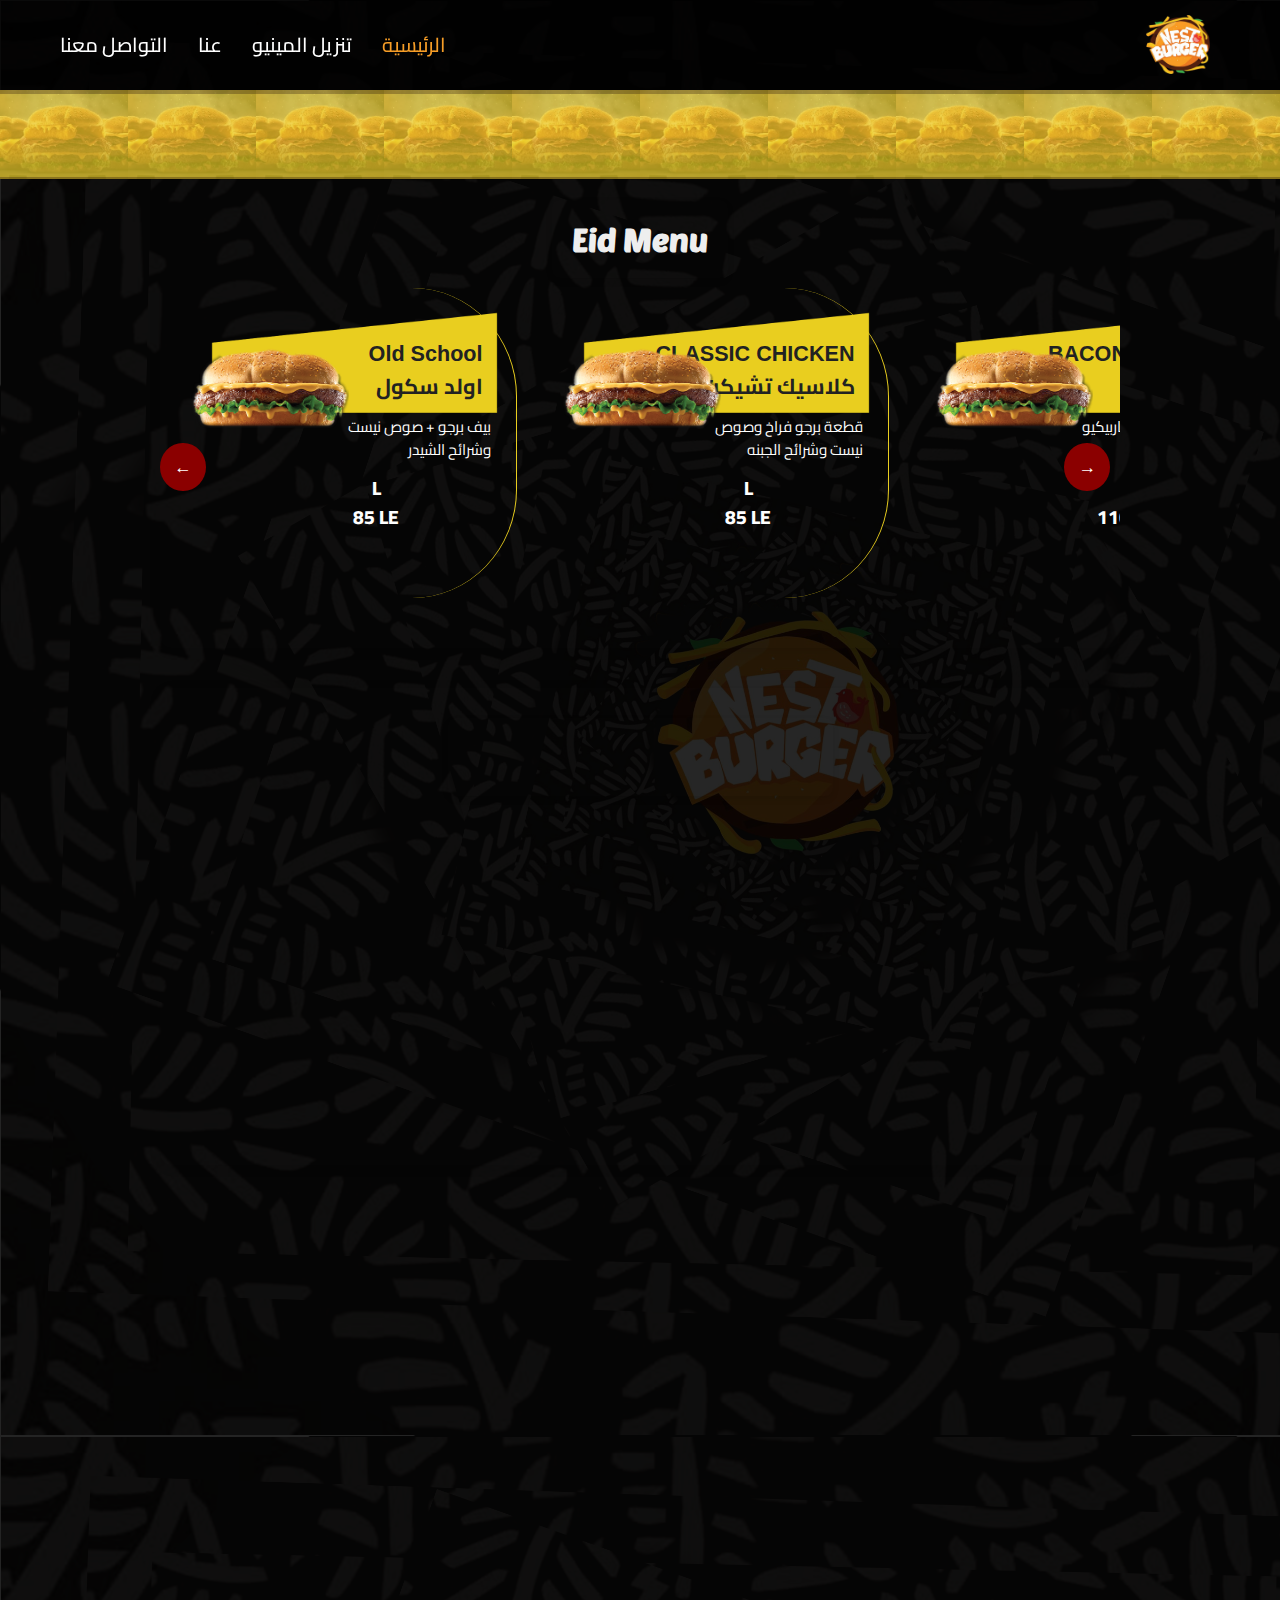
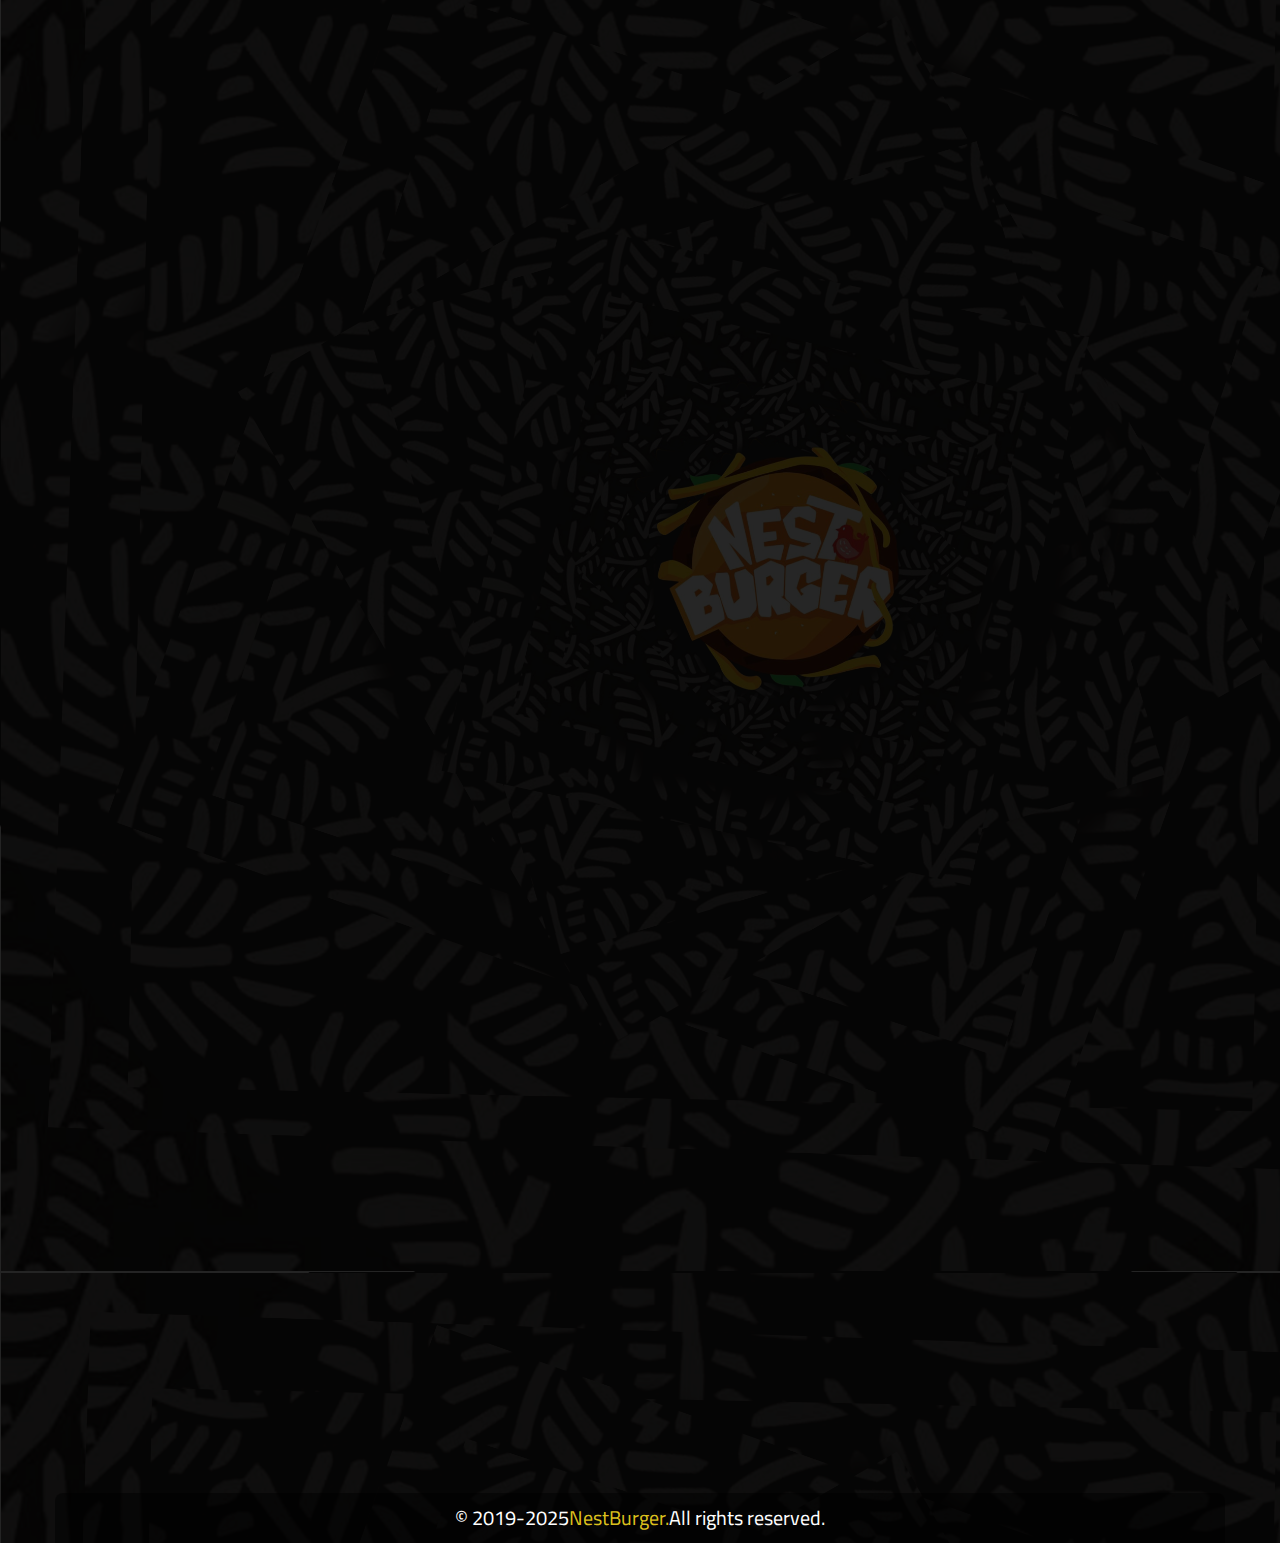
<file: index.html>
<!DOCTYPE html>
<html lang="en">
<head>
<meta charset="UTF-8" />
<meta name="viewport" content="width=device-width, initial-scale=1" />
<link rel="icon" href="images/logo.png" type="image/png">
    <link rel="stylesheet" href="css/style.css">
    <link rel="stylesheet" href="css/normalize.css">
    <link rel="stylesheet" href="css/all.min.css">
    <link rel="preconnect" href="https://fonts.googleapis.com">
    <link rel="preconnect" href="https://fonts.gstatic.com" crossorigin="">
    <link href="https://fonts.googleapis.com/css2?family=Cairo:wght@300;400;500;600;700;800;1000&amp;display=swap" rel="stylesheet">
    <link rel="preconnect" href="https://fonts.googleapis.com">
    <link rel="preconnect" href="https://fonts.gstatic.com" crossorigin>
    <link href="https://fonts.googleapis.com/css2?family=Poetsen+One&display=swap" rel="stylesheet">
    <link href="https://fonts.cdnfonts.com/css/dk-appelstroop" rel="stylesheet">
    <link href="https://fonts.cdnfonts.com/css/supernova-2" rel="stylesheet">
    <link href="https://fonts.cdnfonts.com/css/lattolatoo" rel="stylesheet">                
    <title>Nest Burger </title>
</head>
<body>
    <nav class="toggle-nav" dir="rtl">
      <span class="close-toggle">X</span>
      <ul class="toggle-ul">
          <li class="home active"><a href="index.html">الرئيسية</a></li>
          <li class="about"><a href="">تنزيل المينيو</a></li>
          <li class="enjoy"><a href="pages/about/index.html"> عنا</a></li>
          <li class="nostaliga"><a href="pages/contact/index.html">التواصل معنا</a></li>          
      </ul>
  </nav>    
  <div class="fixed-header">
       <header dir="rtl">
      <div class="header">
          <div class="container" >
              <i class="fas fa-bars toggle-icon"></i>
              <img src="images/logo.png" alt="" class="logo">
              <nav>
                  <ul class="nav">
                    <li class="home active"><a href="index.html">الرئيسية</a></li>
                    <li class="about"><a href="">تنزيل المينيو</a></li>
                    <li class="enjoy"><a href="pages/about/index.html"> عنا</a></li>
                    <li class="nostaliga"><a href="pages/contact/index.html">التواصل معنا</a></li>         
                  </ul>
              </nav>               
          </div>
      </div>
  </header>
  <div class="landing-sales sales-item">
      <div class="sales" dir="rtl">
          <div class="container">
              <figure>
                  <p class="text sale">
                    عروض اليوم
                   </p>
                  <p class="text">
                    عرض السوبر توفير: ٢ بيكون ميديم = 140 جنية 
                   </p>
                  <p class="text sale">
                    عروض اليوم
                   </p>
                  <p class="text">
                    بوكس النجده:- ٣ ساندوتشات اولد سكول ميديم = 166 جنية
                   </p>
                  <p class="text sale">
                    عروض اليوم
                   </p>
                  <p class="text">
                    عرض الاولد سكول : ٢ اولد سكول لارج +٢ بطاطس +٢ مشروب =180 جنيه
                   </p>
                   <p class="text sale">
                    عروض اليوم
                   </p>
                  <p class="text">
                    عرض المشروم : ٢ مشروم لارج +٢ بطاطس +٢ مشروب =200 جنيه
                   </p>
              </figure>
          </div>    
      </div>
</div>
  </div>   
 
<div id="menu-container">
  <div class="EID category animated-item ">
     <div class="category-header animated-item ">
         <h2 class="category-title animated-item ">Eid Menu</h2>
     </div>
     <ul class="items-list animated-item ">

        <li class="item animated-item ">        
            <img src="images/itembg.png" alt="" class="itembg-photo animated-item ">          
            <div class="item-info">          
              <div class="item-name animated-item ">
                <H2 class="en">Old School</H2>
                <H2 class="ar">اولد سكول</H2>
              </div> 
              <img src="images/oldschool.png" alt="" class="item-photo animated-item ">             
            </div>
            <div class="item-description animated-item ">بيف برجو + صوص نيست وشرائح الشيدر</div>
            <div class="item-price animated-item ">
              <p class="large">
                <span>L</span>
                <span>85 LE</span>
              </p>
            </div>
          
        </li>
        <li class="item animated-item ">
            
        
          <img src="images/itembg.png" alt="" class="itembg-photo animated-item ">
          
          <div class="item-info">
         
            <div class="item-name animated-item ">
              <H2 class="en">CLASSIC CHICKEN</H2>
              <H2 class="ar">كلاسيك تشيكن</H2>
            </div> 
            <img src="images/oldschool.png" alt="" class="item-photo animated-item ">
            
          </div>
          <div class="item-description animated-item ">قطعة برجو فراخ وصوص نيست وشرائح الجبنه</div>
          <div class="item-price animated-item ">
            <p class="large">
              <span>L</span>
              <span>85 LE</span>
            </p>
          </div>
         
      </li>
        <li class="item animated-item ">
              
          
          <img src="images/itembg.png" alt="" class="itembg-photo animated-item ">
          
          <div class="item-info">
        
            <div class="item-name animated-item ">
              <H2 class="en">BACON BURGER</H2>
              <H2 class="ar">بيكون برجر</H2>
            </div> 
            <img src="images/oldschool.png" alt="" class="item-photo animated-item ">
            
          </div>
          <div class="item-description animated-item ">بيف برجو + صوص باربيكيو + بيف بيكون</div>
          <div class="item-price animated-item ">
            <p class="large">
              <span>L</span>
              <span>110 LE</span>
            </p>
          </div>
        
        </li>
        <li class="item animated-item ">
              
          
          <img src="images/itembg.png" alt="" class="itembg-photo animated-item ">
          
          <div class="item-info">
        
            <div class="item-name animated-item ">
              <H2 class="en">VOLCANO BURGER</H2>
              <H2 class="ar">ڤولكانو برجر</H2>
            </div> 
            <img src="images/oldschool.png" alt="" class="item-photo animated-item ">
            
          </div>
          <div class="item-description animated-item ">بيف برجو محضي موتزريلا شيدر + صوص نيست </div>
          <div class="item-price animated-item ">
            <p class="large">
              <span>L</span>
              <span>110 LE</span>
            </p>
          
          </div>
        
        </li>
        <li class="item animated-item ">
            
        
          <img src="images/itembg.png" alt="" class="itembg-photo animated-item ">
          
          <div class="item-info">
         
            <div class="item-name animated-item ">
              <H2 class="en">GLADIATOR</H2>
              <H2 class="ar">جلادياتور</H2>
            </div> 
            <img src="images/oldschool.png" alt="" class="item-photo animated-item ">
            
          </div>
          <div class="item-description animated-item ">بيف برجو محشي شيدر + شرائح بيف بيكون + صوص نيست + صوص شيدر</div>
          <div class="item-price animated-item ">
            <p class="large">
              <span>L</span>
              <span>140 LE</span>
            </p>
        
          </div>
         
         </li>
 
      <li class="item animated-item ">
            
        
        <img src="images/itembg.png" alt="" class="itembg-photo animated-item ">
        
        <div class="item-info">
       
          <div class="item-name animated-item ">
            <H2 class="en">KIDS MEAL</H2>
            <H2 class="ar">وجبة اطفال</H2>
          </div> 
          <img src="images/oldschool.png" alt="" class="item-photo animated-item ">
          
        </div>
        <!-- <div class="item-description animated-item ">بيف برجو وصوص نيست وشرايح الجبنه والكابتشو</div> -->
        <div class="item-price animated-item ">
          <p class="large">
            <!-- <span>L</span> -->
            <span>75 LE</span>
          </p>
        </div>
       
    </li>
     </ul>
     <div class="sliderControls animated-item ">
      <button class="slider-left animated-item ">←</button>
      <button class="slider-right animated-item ">→</button>
    </div>
  </div>
  <div class="BEEF category animated-item ">
    <div class="category-header animated-item ">
        <h2 class="category-title animated-item ">NEST BEEF SANDWICHES</h2>
    </div>
    <ul class="items-list animated-item ">

       <li class="item animated-item OLD SCHOOL ">
             
         
           <img src="images/itembg.png" alt="" class="itembg-photo animated-item ">
           
           <div class="item-info">
         
             <div class="item-name animated-item ">
               <H2 class="en">OLD SCHOOL</H2>
               <H2 class="ar">اولد سكول</H2>
             </div> 
             <img src="images/oldschool.png" alt="" class="item-photo animated-item ">
             
           </div>
           <div class="item-description animated-item ">بيف برجو + صوص نيست وشرائح شيدر</div>
           <div class="item-price animated-item ">
             <p class="large">
               <span>L</span>
               <span>85 LE</span>
             </p>
             <p class="meduim">
               <span>M</span>
               <span>65 LE</span>
             </p>
           </div>
         
       </li>
       <li class="item animated-item CHILLI">
             
         
         <img src="images/itembg.png" alt="" class="itembg-photo animated-item ">
         
         <div class="item-info">
       
           <div class="item-name animated-item ">
             <H2 class="en">CHILLI BURGER</H2>
             <H2 class="ar">تشيلي برجر</H2>
           </div> 
           <img src="images/oldschool.png" alt="" class="item-photo animated-item ">
           
         </div>
         <div class="item-description animated-item ">بيف برجو + صوص نيست + فلفل هالوبينو وشرائح شيدر </div>
         <div class="item-price animated-item ">
           <p class="large">
             <span>L</span>
             <span>90 LE</span>
           </p>
           <p class="meduim">
             <span>M</span>
             <span>70 LE</span>
           </p>
         </div>
       
       </li>
       <li class="item animated-item MUSHROOM">
             
         
         <img src="images/itembg.png" alt="" class="itembg-photo animated-item ">
         
         <div class="item-info">
       
           <div class="item-name animated-item ">
             <H2 class="en">MUSHROOM BURGER</H2>
             <H2 class="ar">مشروم برجر</H2>
           </div> 
           <img src="images/oldschool.png" alt="" class="item-photo animated-item ">
           
         </div>
         <div class="item-description animated-item ">بيف برجو + صوص نيست + مشروم وشرائح شيدر</div>
         <div class="item-price animated-item ">
           <p class="large">
             <span>L</span>
             <span>100 LE</span>
           </p>
           <p class="meduim">
             <span>M</span>
             <span>75 LE</span>
           </p>
         </div>
       
       </li>
       <li class="item animated-item ONIONTY">
           
       
         <img src="images/itembg.png" alt="" class="itembg-photo animated-item ">
         
         <div class="item-info">
        
           <div class="item-name animated-item ">
             <H2 class="en">ONIONTY BURGER</H2>
             <H2 class="ar">اونيونتي برجر</H2>
           </div> 
           <img src="images/oldschool.png" alt="" class="item-photo animated-item ">
           
         </div>
         <div class="item-description animated-item ">بيف برجو + صوص نيست + حلقات بصل وشرائح شيدر</div>
         <div class="item-price animated-item ">
           <p class="large">
             <span>L</span>
             <span>95 LE</span>
           </p>
           <p class="meduim">
             <span>M</span>
             <span>80 LE</span>
           </p>
         </div>
        
        </li>
        <li class="item animated-item GOLDEN">
           
       
         <img src="images/itembg.png" alt="" class="itembg-photo animated-item ">
         
         <div class="item-info">
        
           <div class="item-name animated-item ">
             <H2 class="en">GOLDEN BURGER</H2>
             <H2 class="ar">جولدن برجر</H2>
           </div> 
           <img src="images/oldschool.png" alt="" class="item-photo animated-item ">
           
         </div>
         <div class="item-description animated-item ">بيف برجو + اصابع موتزريلا + صوص نيست وشرائح شيدر</div>
         <div class="item-price animated-item ">
           <p class="large">
             <span>L</span>
             <span>105 LE</span>
           </p>
           <p class="meduim">
             <span>M</span>
             <span>75 LE</span>
           </p>
         </div>
        
     </li>
     <li class="item animated-item BACON ">
           
       
       <img src="images/itembg.png" alt="" class="itembg-photo animated-item ">
       
       <div class="item-info">
      
         <div class="item-name animated-item ">
           <H2 class="en">BACON BURGER</H2>
           <H2 class="ar">بيكون برجر</H2>
         </div> 
         <img src="images/oldschool.png" alt="" class="item-photo animated-item ">
         
       </div>
       <div class="item-description animated-item ">بيف برجو + صوص باربيكو + بيف بيكون وشرائح شيدر</div>
       <div class="item-price animated-item ">
         <p class="large">
           <span>L</span>
           <span>105 LE</span>
         </p>
         <p class="meduim">
           <span>M</span>
           <span>80 LE</span>
         </p>
       </div>
      
   </li>
   <li class="item animated-item VOLCANO">
           
       
     <img src="images/itembg.png" alt="" class="itembg-photo animated-item ">
     
     <div class="item-info">
    
       <div class="item-name animated-item ">
         <H2 class="en">VOLCANO BURGER</H2>
         <H2 class="ar">ڤولكانو برجر</H2>
       </div> 
       <img src="images/oldschool.png" alt="" class="item-photo animated-item ">
       
     </div>
     <div class="item-description animated-item ">بيف برجو محضي موتزريلا شيدر + صوص نيست </div>
     <div class="item-price animated-item ">
       <p class="large">
         <span>L</span>
         <span>110 LE</span>
       </p>
     </div>
    
 </li>
 <li class="item animated-item MUSHROOM BACON">
           
       
   <img src="images/itembg.png" alt="" class="itembg-photo animated-item ">
   
   <div class="item-info">
  
     <div class="item-name animated-item ">
       <H2 class="en">MUSHROOM BACON</H2>
       <H2 class="ar">مشروم بيكون برجر</H2>
     </div> 
     <img src="images/oldschool.png" alt="" class="item-photo animated-item ">
     
   </div>
   <div class="item-description animated-item ">بيف برجو + صوص نيست + مشروم + بيف بيكون وشرائح شيدر</div>
   <div class="item-price animated-item ">
     <p class="large">
       <span>L</span>
       <span>120 LE</span>
     </p>
     <p class="meduim">
       <span>M</span>
       <span>90 LE</span>
     </p>
   </div>
  
</li>
 <li class="item animated-item CLASH">
           
       
   <img src="images/itembg.png" alt="" class="itembg-photo animated-item ">
   
   <div class="item-info">
  
     <div class="item-name animated-item ">
       <H2 class="en">CLASH BURGER</H2>
       <H2 class="ar">كلاش برجر</H2>
     </div> 
     <img src="images/oldschool.png" alt="" class="item-photo animated-item ">
     
   </div>
   <div class="item-description animated-item ">بيف برجو + صوص نيست + حلقات بصل + بيف بيكون وشرائح شيدر</div>
   <div class="item-price animated-item ">
     <p class="large">
       <span>L</span>
       <span>120 LE</span>
     </p>
     <p class="meduim">
       <span>M</span>
       <span>95 LE</span>
     </p>
   </div>
  
</li>
 <li class="item animated-item MINI NEST">
           
       
   <img src="images/itembg.png" alt="" class="itembg-photo animated-item ">
   
   <div class="item-info">
  
     <div class="item-name animated-item ">
       <H2 class="en">MINI NEST BURGER</H2>
       <H2 class="ar">ميني نيست برجر</H2>
     </div> 
     <img src="images/oldschool.png" alt="" class="item-photo animated-item ">
     
   </div>
   <div class="item-description animated-item ">بيف برجو + صوص نيست + اصابع موتزريلا + بيف بيكون وشرائح شيدر</div>
   <div class="item-price animated-item ">
     <p class="large">
       <span>L</span>
       <span>125 LE</span>
     </p>
     <p class="meduim">
       <span>M</span>
       <span>95 LE</span>
     </p>
   </div>
  
</li>
 <li class="item animated-item DOUBLE">
           
       
   <img src="images/itembg.png" alt="" class="itembg-photo animated-item ">
   
   <div class="item-info">
  
     <div class="item-name animated-item ">
       <H2 class="en">DOUBLE BURGER</H2>
       <H2 class="ar">دابل برجر</H2>
     </div> 
     <img src="images/oldschool.png" alt="" class="item-photo animated-item ">
     
   </div>
   <div class="item-description animated-item ">قطعتين بيف برجو + صوص نيست وشرائح شيدر</div>
   <div class="item-price animated-item ">
     <p class="large">
       <span>L</span>
       <span>120 LE</span>
     </p>
   </div>
  
</li>
 <li class="item animated-item ITALIANO">      
   <img src="images/itembg.png" alt="" class="itembg-photo animated-item ">
   
   <div class="item-info">
  
     <div class="item-name animated-item ">
       <H2 class="en">ITALIANO BURGER</H2>
       <H2 class="ar">ايطاليانو برجر</H2>
     </div> 
     <img src="images/oldschool.png" alt="" class="item-photo animated-item ">
     
   </div>
   <div class="item-description animated-item ">بيف برجو محشي جبنة +اصابع موتزريلا + بيف بيكون  صوص نيست + وشرائح شيدر</div>
   <div class="item-price animated-item ">
     <p class="large">
       <span>L</span>
       <span>145 LE</span>
     </p>
   </div>
  
</li>
 <li class="item animated-item NEST">
           
       
   <img src="images/itembg.png" alt="" class="itembg-photo animated-item ">
   
   <div class="item-info">
  
     <div class="item-name animated-item ">
       <H2 class="en">NEST BURGER</H2>
       <H2 class="ar">نيست برجر</H2>
     </div> 
     <img src="images/oldschool.png" alt="" class="item-photo animated-item ">
     
   </div>
   <div class="item-description animated-item ">قطعتين بيف برجو + صوص نيست + اصابع موتزريلا + بيف بيكون وشرائح شيدر</div>
   <div class="item-price animated-item ">
     <p class="large">
       <span>L</span>
       <span>150 LE</span>
     </p>
   </div>
  
</li>
 <li class="item animated-item DOUBLE CLASH">
           
       
   <img src="images/itembg.png" alt="" class="itembg-photo animated-item ">
   
   <div class="item-info">
  
     <div class="item-name animated-item ">
       <H2 class="en">DOUBLE CLASH</H2>
       <H2 class="ar">دابل كلاش برجر</H2>
     </div> 
     <img src="images/oldschool.png" alt="" class="item-photo animated-item ">
     
   </div>
   <div class="item-description animated-item ">قطعتين بيف برجو + صوص نيست + حلقات بصل + بيف بيكون وشرائح شيدر</div>
   <div class="item-price animated-item ">
     <p class="large">
       <span>L</span>
       <span>150 LE</span>
     </p>
   </div>
  
</li>
 <li class="item animated-item TRIPLE">
           
       
   <img src="images/itembg.png" alt="" class="itembg-photo animated-item ">
   
   <div class="item-info">
  
     <div class="item-name animated-item ">
       <H2 class="en">TRIPLE BURGER</H2>
       <H2 class="ar">تريبل برجر</H2>
     </div> 
     <img src="images/oldschool.png" alt="" class="item-photo animated-item ">
     
   </div>
   <div class="item-description animated-item ">3 قطع بيف برجو + صوص نيست وشرائح شيدر</div>
   <div class="item-price animated-item ">
     <p class="large">
       <span>L</span>
       <span>155 LE</span>
     </p>
   </div>
  
</li>
    </ul>
    <div class="sliderControls animated-item ">
     <button class="slider-left animated-item ">←</button>
     <button class="slider-right animated-item ">→</button>
   </div>
  </div>
  <div class="CHICKEN category animated-item ">
    <div class="category-header animated-item ">
        <h2 class="category-title animated-item ">CHICKEN BURGER SANWICHES</h2>
    </div>
    <ul class="items-list animated-item ">

      <li class="item animated-item ">
            
        
          <img src="images/itembg.png" alt="" class="itembg-photo animated-item ">
          
          <div class="item-info">
        
            <div class="item-name animated-item ">
              <H2 class="en">Old School</H2>
              <H2 class="ar">الاولد سكول</H2>
            </div> 
            <img src="images/oldschool.png" alt="" class="item-photo animated-item ">
            
          </div>
          <div class="item-description animated-item ">بيف برجو وصوص نيست وشرايح الجبنه والكابتشو</div>
          <div class="item-price animated-item ">
            <p class="large">
              <span>L</span>
              <span>85 LE</span>
            </p>
            <p class="meduim">
              <span>M</span>
              <span>65 LE</span>
            </p>
          </div>
        
      </li>
    </ul>
    <div class="sliderControls animated-item ">
    <button class="slider-left animated-item ">←</button>
    <button class="slider-right animated-item ">→</button>
  </div>
  </div>
  <div class="CRISPY category animated-item ">
    <div class="category-header animated-item ">
        <h2 class="category-title animated-item ">CRISPY BURGER SANWICHES</h2>
    </div>
    <ul class="items-list animated-item ">

      <li class="item animated-item ">
            
        
          <img src="images/itembg.png" alt="" class="itembg-photo animated-item ">
          
          <div class="item-info">
        
            <div class="item-name animated-item ">
              <H2 class="en">Old School</H2>
              <H2 class="ar">الاولد سكول</H2>
            </div> 
            <img src="images/oldschool.png" alt="" class="item-photo animated-item ">
            
          </div>
          <div class="item-description animated-item ">بيف برجو وصوص نيست وشرايح الجبنه والكابتشو</div>
          <div class="item-price animated-item ">
            <p class="large">
              <span>L</span>
              <span>85 LE</span>
            </p>
            <p class="meduim">
              <span>M</span>
              <span>65 LE</span>
            </p>
          </div>
        
      </li>
    </ul>
    <div class="sliderControls animated-item ">
    <button class="slider-left animated-item ">←</button>
    <button class="slider-right animated-item ">→</button>
  </div>
  </div>
  <div class="APPTIZERS category animated-item ">
    <div class="category-header animated-item ">
        <h2 class="category-title animated-item ">APPTIZERS</h2>
    </div>
    <ul class="items-list animated-item ">

      <li class="item animated-item ">
            
        
          <img src="images/itembg.png" alt="" class="itembg-photo animated-item ">
          
          <div class="item-info">
        
            <div class="item-name animated-item ">
              <H2 class="en">Old School</H2>
              <H2 class="ar">الاولد سكول</H2>
            </div> 
            <img src="images/oldschool.png" alt="" class="item-photo animated-item ">
            
          </div>
          <div class="item-description animated-item ">بيف برجو وصوص نيست وشرايح الجبنه والكابتشو</div>
          <div class="item-price animated-item ">
            <p class="large">
              <span>L</span>
              <span>85 LE</span>
            </p>
            <p class="meduim">
              <span>M</span>
              <span>65 LE</span>
            </p>
          </div>
        
      </li>
    </ul>
    <div class="sliderControls animated-item ">
    <button class="slider-left animated-item ">←</button>
    <button class="slider-right animated-item ">→</button>
  </div>
  </div>
  <div class="EXTRA AND SAUCE category animated-item ">
    <div class="category-header animated-item ">
        <h2 class="category-title animated-item ">EXTRA AND SAUCES</h2>
    </div>
    <ul class="items-list animated-item ">

      <li class="item animated-item ">
            
        
          <img src="images/itembg.png" alt="" class="itembg-photo animated-item ">
          
          <div class="item-info">
        
            <div class="item-name animated-item ">
              <H2 class="en">Old School</H2>
              <H2 class="ar">الاولد سكول</H2>
            </div> 
            <img src="images/oldschool.png" alt="" class="item-photo animated-item ">
            
          </div>
          <div class="item-description animated-item ">بيف برجو وصوص نيست وشرايح الجبنه والكابتشو</div>
          <div class="item-price animated-item ">
            <p class="large">
              <span>L</span>
              <span>85 LE</span>
            </p>
            <p class="meduim">
              <span>M</span>
              <span>65 LE</span>
            </p>
          </div>
        
      </li>
    </ul>
    <div class="sliderControls animated-item ">
    <button class="slider-left animated-item ">←</button>
    <button class="slider-right animated-item ">→</button>
  </div>
  </div>
</div>
<footer>
<div class="container">
  © 2019-2025 
   <a class="cr-link" href="https://www.facebook.com/Nestburgertala/?locale=ar_AR" target="_blank" rel="noopener noreferrer">NestBurger.</a>
    All rights reserved.
</div>
</footer>
 
<script src="/main.js"></script>
</body>
</html>
</file>
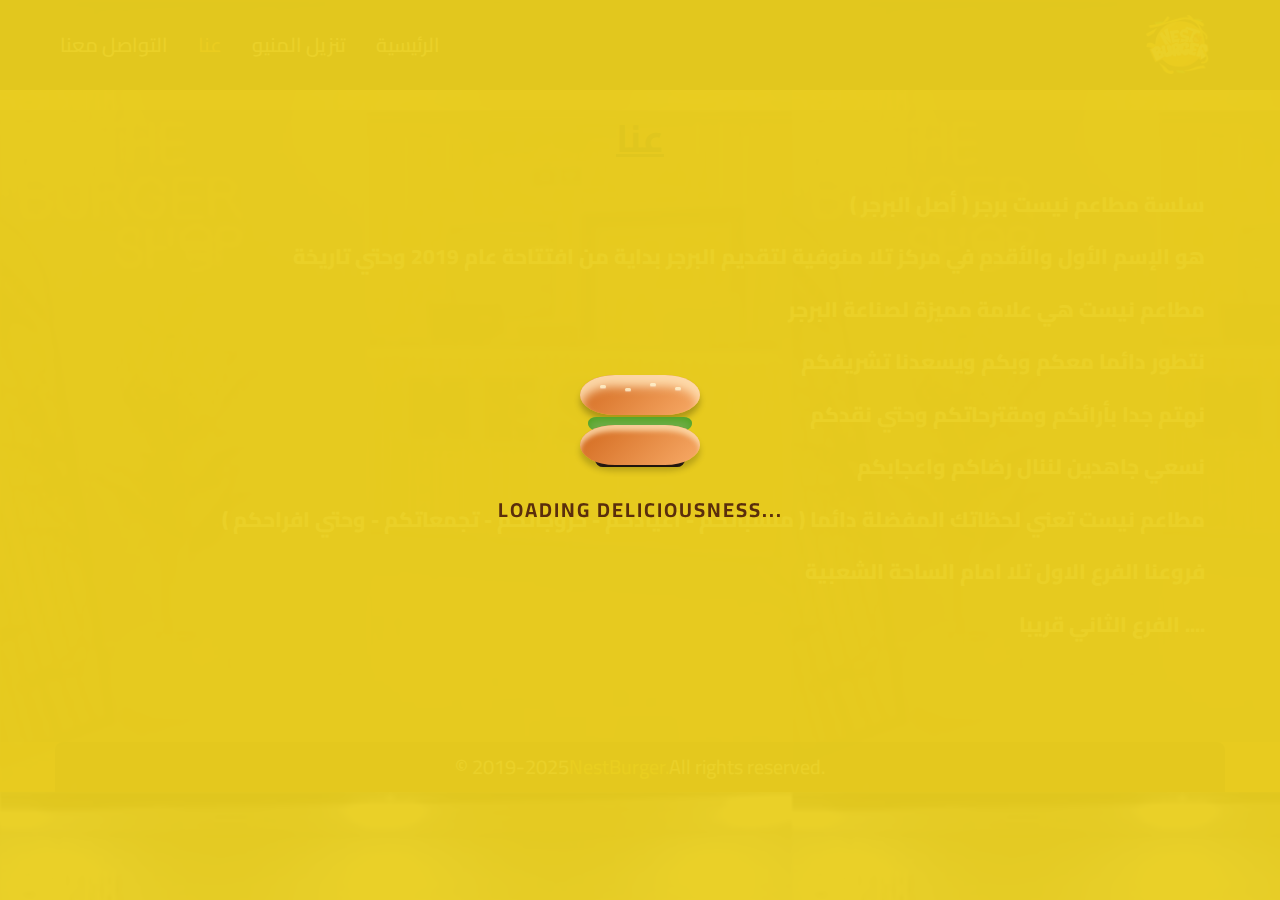
<file: pages/about/index.html>
<!DOCTYPE html>
<html lang="en">
<head>
<meta charset="UTF-8" />
<meta name="viewport" content="width=device-width, initial-scale=1" />
<link rel="icon" href="../../images/logo.png" type="image/png">
    <link rel="stylesheet" href="../../css/style.css">
    <link rel="stylesheet" href="../../css/normalize.css">
    <link rel="stylesheet" href="../../css/all.min.css">
    <link rel="preconnect" href="https://fonts.googleapis.com">
    <link rel="preconnect" href="https://fonts.gstatic.com" crossorigin="">
    <link href="https://fonts.googleapis.com/css2?family=Cairo:wght@300;400;500;600;700;800;1000&amp;display=swap" rel="stylesheet">
<title>Nest Burger | عنا </title>
</head>
<body class="about">
  <div id="loader-overlay" aria-live="polite" aria-busy="true" role="alert" aria-label="Loading Website">
    <div class="burger" role="img" aria-describedby="loading-desc">
      <div class="bun-top">
        <div class="sesame-seed seed1"></div>
        <div class="sesame-seed seed2"></div>
        <div class="sesame-seed seed3"></div>
        <div class="sesame-seed seed4"></div>
      </div>
      <div class="lettuce"></div>
      <div class="tomato"></div>
      <div class="cheese"></div>
      <div class="patty"></div>
      <div class="bun-bottom"></div>
    </div>
    <div class="loader-text" id="loading-desc">Loading Deliciousness...</div>
  </div>
    <nav class="toggle-nav" dir="rtl">
        <span class="close-toggle">X</span>
        <ul class="toggle-ul">
            <li class="home "><a href="../../index.html">الرئيسية</a></li>
                        <li class="menu "><a href="">تنزيل المنيو</a></li>
                        <li class="about active"><a href="/index.html"> عنا</a></li>
                        <li class="contact"><a href="../contact/index.html">التواصل معنا</a></li>          
        </ul>
    </nav>       
    <header dir="rtl">
        <div class="header">
            <div class="container" >
                <i class="fas fa-bars toggle-icon"></i>
                <img src="../../images/logo.png" alt="" class="logo">
                <nav>
                    <ul class="nav">
                        <li class="home "><a href="../../index.html">الرئيسية</a></li>
                        <li class="menu "><a href="">تنزيل المنيو</a></li>
                        <li class="about active"><a href="/index.html"> عنا</a></li>
                        <li class="contact"><a href="../contact/index.html">التواصل معنا</a></li>          
                    </ul>
                </nav>               
            </div>
        </div>
    </header>     
  <div class="about landing">
    <div class="container">
    
        <h1 class="about-header">عنا</h1>
        <p class="text animated-item">
            سلسة مطاعم نيست برجر  ( أصل البرجر ) 
        </p>
        <p class="text animated-itemt">
            هو الإسم الأول والأقدم في مركز تلا منوفية لتقديم البرجر بداية من افتتاحة عام 2019 وحتي تاريخة 
        </p>
        <p class="text animated-item">
            مطاعم نيست  هي علامة مميزة لصناعة البرجر  
        </p>
        <p class="text animated-item">
            نتطور دائما معكم وبكم ويسعدنا تشريفكم 
        </p>
        <p class="text animated-item">
            نهتم جدا بأرائكم ومقترحاتكم وحتي نقدكم 
        </p>
        <p class="text animated-item">
            نسعي جاهدين لننال رضاكم واعجابكم 
        </p>
        <p class="text animated-item">
            مطاعم نيست تعني لحظاتك المفضلة دائما ( منسباتكم - أعيادكم - خروجاتكم - تجمعاتكم - وحتي افراحكم )
        </p>
        <p class="text animated-item">
            فروعنا الفرع الاول تلا امام الساحة الشعبية
        </p>
        <p class="text animated-item">
            الفرع الثاني قريبا ....
        </p>
    </div>
  </div>
<footer>
  <div class="container">
    © 2019-2025 <a class="cr-link" href="https://www.facebook.com/Nestburgertala/?locale=ar_AR" target="_blank" rel="noopener noreferrer">NestBurger.</a> All rights reserved.
  </div>
</footer>
<script src="../../main.js"></script>
</body>
</html>
</file>
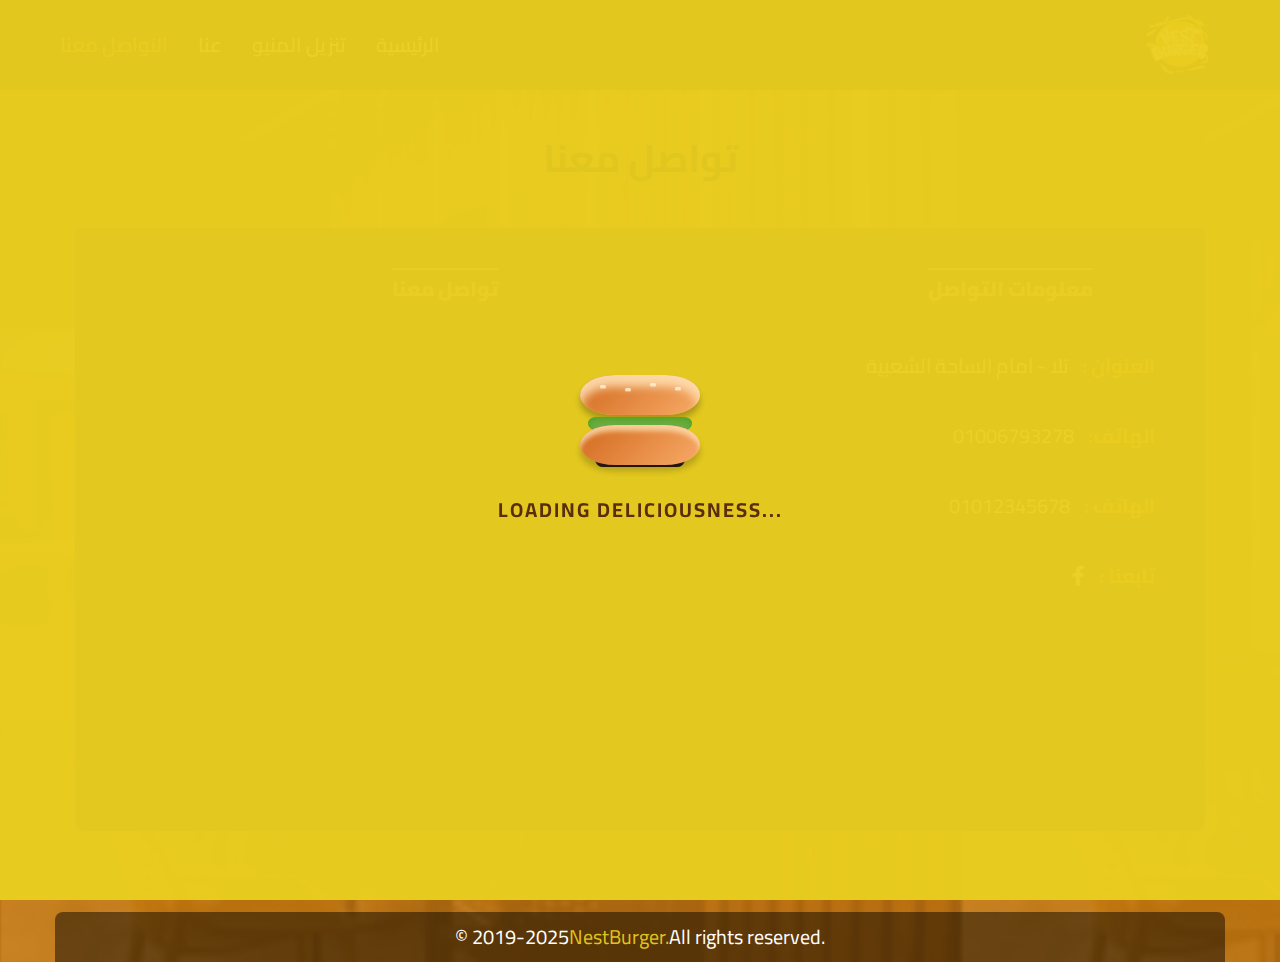
<file: pages/contact/index.html>
<!DOCTYPE html>
<html lang="en">
<head>
<meta charset="UTF-8" />
<meta name="viewport" content="width=device-width, initial-scale=1" />
<link rel="icon" href="../../images/logo.png" type="image/png">
    <link rel="stylesheet" href="../../css/style.css">
    <link rel="stylesheet" href="../../css/normalize.css">
    <link rel="stylesheet" href="../../css/all.min.css">
    <link rel="preconnect" href="https://fonts.googleapis.com">
    <link rel="preconnect" href="https://fonts.gstatic.com" crossorigin="">
    <link href="https://fonts.googleapis.com/css2?family=Cairo:wght@300;400;500;600;700;800;1000&amp;display=swap" rel="stylesheet">
    <title>Nest Burger | تواصل معنا </title>
</head>
<body class="contact">
  <div id="loader-overlay" aria-live="polite" aria-busy="true" role="alert" aria-label="Loading Website">
    <div class="burger" role="img" aria-describedby="loading-desc">
      <div class="bun-top">
        <div class="sesame-seed seed1"></div>
        <div class="sesame-seed seed2"></div>
        <div class="sesame-seed seed3"></div>
        <div class="sesame-seed seed4"></div>
      </div>
      <div class="lettuce"></div>
      <div class="tomato"></div>
      <div class="cheese"></div>
      <div class="patty"></div>
      <div class="bun-bottom"></div>
    </div>
    <div class="loader-text" id="loading-desc">Loading Deliciousness...</div>
  </div>
    <nav class="toggle-nav" dir="rtl">
        <span class="close-toggle">X</span>
        <ul class="toggle-ul">
            <li class="home "><a href="../../index.html">الرئيسية</a></li>
            <li class="menumenu"><a href="">تنزيل المينيو</a></li>
            <li class="about"><a href="../about/index.html"> عنا</a></li>
            <li class="contact active"><a href="/index.html">التواصل معنا</a></li>          
        </ul>
    </nav>       
    <header dir="rtl">
        <div class="header">
            <div class="container" >
                <i class="fas fa-bars toggle-icon"></i>
                <img src="../../images/logo.png" alt="" class="logo">
                <nav>
                    <ul class="nav">
                        <li class="home "><a href="../../index.html">الرئيسية</a></li>
                        <li class="menu"><a href="">تنزيل المنيو</a></li>
                        <li class="about"><a href="../about/index.html"> عنا</a></li>
                        <li class="contact active"><a href="/index.html">التواصل معنا</a></li>          
                    </ul>
                </nav>               
            </div>
        </div>
    </header>
  <div class="contact landing">
    <div class="container">
        <div class="landing-photo animated-item">
            <h1>تواصل معنا</h1>
        </div>
        <div class="contact-land">
            <div class="contact-info ">
                <h4 class="text animated-item">معلومات التواصل</h4>
                <p class="address animated-item">
                    <span>العنوان :</span>
                    تلا - امام الساحة الشعبية
                </p>
                <p class="phone animated-item">
                    <span>الهاتف:</span>
                    01006793278
                </p>
                <p class="phone animated-item">
                    <span>الهاتف :</span>
                    01012345678
                </p>
                <p class="follow animated-item">
                    <span>تابعنا :</span>
                    <a href="https://www.facebook.com/Nestburgertala/?locale=ar_AR" target="_blank" class="face"><i class="fab fa-facebook-f"></i></a>
                    <!-- <a href="" class="tiktok"><i class="fab fa-tiktok-f"></i></a> -->
                </p>

            </div>
            <div class="contact-form animated-item">
                <h4 class="text animated-item">تواصل معنا</h4>
                <iframe width="640px" height="480px" src="https://forms.office.com/r/epYD0s9X3D?embed=true" frameborder="0" marginwidth="0" marginheight="0" style="border: none; max-width:100%; max-height:100vh" allowfullscreen webkitallowfullscreen mozallowfullscreen msallowfullscreen> </iframe>
            </div>
        </div>
    </div>
  </div>
<footer>
  <div class="container">
    © 2019-2025 <a class="cr-link" href="https://www.facebook.com/Nestburgertala/?locale=ar_AR" target="_blank" rel="noopener noreferrer">NestBurger.</a> All rights reserved.
  </div>
</footer>  
<script src="../../main.js"></script>
</body>
</html>
</file>
<file: css/style.css>
/* Reset & base */
 * {
    box-sizing: border-box;
  }
  :root {
    --main-color: rgb(246 157 39);
    --sec-color: black;
    --background-color: rgb(25 24 24 / 73%);
    --section-padding : 81px
}
  body {
    position: relative;
    font-family: 'Cairo', sans-serif;
    font-size: 20px;
    font-weight: 400;
    line-height: 1.5;
    color: white;
    text-align: left;
    background-color: #eee;
    background-image: url(../images/background.png);
    background-size: contain;
    /* height: 100vh; */

}
body.about {
    background-image: url(../images/about3.jpg);

}
body.contact {
    background-image: url(../images/about2.jpg);
}
body.about::before ,
body.contact::before {
    background-color: rgb(209 127 18 / 78%);
}
body::before {
    content: "";
    position: absolute;
    width: 100%;
    height: 100%;
    background-color: #000000d9;
   
    z-index: -1;
    top: 0;
    right: 0;

}
.grid {
    display: grid;
    grid-template-columns: repeat(auto-fill, minmax(285px, 1fr));
    gap: 18px;
}
.raw {
    display: flex;
    justify-content: space-between;
}
.column {
    display: flex;
    flex-direction: column;
    gap: 5px;
}
.center-raw {
    justify-content: center;
}
.center-col {
    align-items: center;
}
.center {
    display: flex;
    align-items: center;
    justify-content: center;
    text-align: center;
}
.clickable {
    cursor: pointer;
}

ul {
    list-style: none;
}
a {
    text-decoration: none;
    color: currentcolor;
}

#menu-container , .container {
    padding-left: 20px;
    padding-right: 20px;
    margin-left: auto;
    margin-right: auto;
    
}
/* Small */
@media (min-width: 768px) {
  #menu-container , .container {
      width: 750px;
    }
}
/* Medium */
@media (min-width: 992px) {
  #menu-container , .container {
      width: 970px;
  
    }
}
/* Large */
@media (min-width: 1200px) {
  #menu-container  , .container{
      width: 1170px;
  
    }
}
  /* Start Header  */
.toggle-nav {
    display: none;
    position: fixed;
    background-color: rgb(207 207 207 / 89%);
    align-items: center;
    justify-content: center;
    width: 100%;
    height: 100%;
    transition: .3s;
    z-index: 9999999;
}
.toggle-nav .close-toggle {
    position: absolute;
    top: 10px;
    right: 10px;
    font-size: 21px;
    cursor: pointer;
    background-color: brown;
    color: white;
    border-radius: 10px;
    padding: 0 10px;
}
.toggle-nav .toggle-ul {
    display: flex;
    gap: 30px;
    flex-direction: column;
    text-align: center;
    color: black;
    position: absolute;
    top: 50%;
    left: 50%;
    transform: translate(-70px, -110px);
}
.toggle-nav .toggle-ul li{
    font-size: 20px;
    font-weight: 500;
    transition: .3s;
    line-height: 2;
    background-color: var(--main-color);
    padding: 0 30px;
    min-width: 121%;
}
.toggle-nav .toggle-ul li:hover,
.toggle-nav .toggle-ul li.active{
    background-color: rgb(243 222 178);
}
.fixed-header {
  position: fixed;
  width:100%;
  top:0;
  z-index:9999;
}
header { 
    background-color: #000000b8;
    width: 100%;
    z-index: 999;
}

.header .container {
    display: flex;
    justify-content: space-between;
    padding: 5px;
    text-align: center;
}
.header .container nav{
    display: flex;
    align-items: center;
}
.header .container .toggle-icon {
    display: none;
    font-size: 24px;
    padding-right: 20px;
    cursor: pointer;
    align-items: center;
}
.header .container .toggle-icon:hover {
    opacity: 70%;
}
.header .container .logo {
       width: 64px;
    height: 59px;
    cursor: pointer;
    transition: .3s;
    margin: 10px;
}
.header .container .logo:hover {
    opacity: .5;
}
.header .container ul {
    display: flex;
    gap: 30px;
}
.header .container ul li {
    font-size: 20px;
    font-weight: 500;
    transition: .3s;
    line-height: 2;
}
.header .container ul li:hover,
.header .container ul li.active {
    color: var(--main-color);
}
/* Responsive  */
@media (min-width: 724px) {
  .header .container .toggle-icon {
        display: none;
    }
}
@media (max-width: 724px) {
    .header .container .logo {
       width: 52px;
    height: 50px;
    margin-left: 10px;
    }
    .header .container nav {
        display: none;
    }
    .header .container .toggle-icon {
        display: flex;
    }
}
/* End Header  */
.landing-sales {
  background-image: url(../images/beef.jpg);
    background-size: contain;
    transition: .3s;
}
.top {
      position: fixed;
    width: 100%;
    z-index: 999;
    top: 0;
}
.sales {
  background-color: rgb(233 206 31 / 67%);
    color: black;
    font-size: 15px;
    font-weight: 700;
    letter-spacing: 1px;
    border-top: 4px solid #18040447;
    border-bottom: 2px solid #18040447;
 }
 .sales .container{
   overflow: hidden;
 }
 .sales figure {
  display: flex;
    flex-wrap: nowrap;
    width: 901%;
    padding-right: 102%;
    animation: transform linear infinite 31s;
    gap: 12px;
 }
 .sales .text.sale{
  color: white;
    font-weight: 900;
    background-color: brown;
 }
 @media (max-width: 650px) {
 .sales {
   font-size: 16px;
 }
}
 @keyframes transform {
   100% {
     transform: translateX(190em);
   }
 }
 @keyframes transformresp {
   100% {
     transform: translateX(180em);
   }
 }
  h1, h2, h3 {
    color: #222;
    margin: 0;
  }
  .about-header {
    text-align: center;
    font-weight: 700;
    font-size: 2.4rem;
    letter-spacing: 1.2px;
    color: black;
    margin: 20px;
    text-decoration: underline;
  }
  .about.landing {
    padding-bottom: var(--section-padding);
    background-color: #22222238;
  }
  .about.landing .container{
        text-align: right;
    font-size: 21px;
    font-weight: 800;
    color: cornsilk;
  }
  .about.landing .container img{
    width: 100%;
    border-radius: 14px
  }
  /* Responsive */
  @media (max-width: 600px) {
    .about-header {
      font-size:38px;
    }
    footer .container {
      font-size: 13px;
      }
  }

  /* loading */
  #loader-overlay {
    position: fixed;
    top: 0;
    left: 0;
    width: 100vw;
    height: 100vh;
    background: rgb(233 206 31 / 96%);
    display: flex;
    justify-content: center;
    align-items: center;
    flex-direction: column;
    z-index: 999999;
    transition: .4s;/
  }

  /* Burger shape container */
  .burger {
    width: 120px;
    height: 90px;
    position: relative;
    margin: 0 auto;
  }

  /* Each bun and fillings */
  .bun-top, .bun-bottom {
    position: absolute;
    width: 120px;
    height: 40px;
    background: linear-gradient(135deg, #d2691e 0%, #f4a460 90%);
    border-radius: 70px / 40px;
    box-shadow:
      inset 0 6px 5px rgba(255 224 178 / 0.8),
      0 6px 6px rgba(0 0 0 / 0.2);
    left: 0;
  }

  .bun-top {
    top: 0;
    box-shadow:
      inset 0 10px 10px 2px rgba(255 224 178 / 0.9),
      0 6px 6px rgba(0 0 0 / 0.25);
  }

  .sesame-seed {
    position: absolute;
    width: 6px;
    height: 2.5px;
    background: #fff5d1;
    border-radius: 2px;
    opacity: 0.8;
    box-shadow: 0 1px 1px rgba(255 255 255 / 0.4);
    animation: floatSeed 2s ease-in-out infinite;
  }
  .seed1 { top: 10px; left: 20px; animation-delay: 0s; }
  .seed2 { top: 13px; left: 45px; animation-delay: 0.3s; }
  .seed3 { top: 8px; left: 70px; animation-delay: 0.7s; }
  .seed4 { top: 12px; left: 95px; animation-delay: 0.4s; }

  @keyframes floatSeed {
    0%, 100% { transform: translateY(0); }
    50% { transform: translateY(-2px); }
  }

  .lettuce {
    position: absolute;
    top: 42px;
    left: 8px;
    width: 104px;
    height: 16px;
    background: #70ad47;
    border-radius: 20px 20px 40px 40px / 14px 14px 24px 24px;
    box-shadow: inset 0 3px 8px #4fa322;
    animation: bounce 2.5s ease-in-out infinite;
  }
  .tomato {
    position: absolute;
    top: 55px;
    left: 10px;
    width: 100px;
    height: 10px;
    background: #e94e1b;
    border-radius: 50px;
    box-shadow: inset 0 2px 7px #ad2c0b;
    animation: bounce 2.5s ease-in-out infinite 0.15s;
  }
  .cheese {
    position: absolute;
    top: 64px;
    left: 15px;
    width: 90px;
    height: 12px;
    background: linear-gradient(90deg, #f3c664, #e7b224);
    border-radius: 10px;
    box-shadow: inset 0 3px 6px #cfa82f;
    animation: bounce 2.5s ease-in-out infinite 0.3s;
  }
  .patty {
    position: absolute;
    top: 76px;
    left: 15px;
    width: 90px;
    height: 16px;
    background: linear-gradient(90deg, #4a2e1c, #462914);
    border-radius: 12px;
    box-shadow:
      inset 0 3px 10px rgba(255 255 255 / 0.15),
      inset 0 -4px 10px rgba(0 0 0 / 0.7);
    animation: bounce 2.5s ease-in-out infinite 0.45s;
  }

  .bun-bottom {
    bottom: 0;
  }

  @keyframes bounce {
    0%, 100% {
      transform: translateY(0);
      box-shadow: 0 5px 10px rgba(0, 0, 0, 0.15);
    }
    50% {
      transform: translateY(-8px);
      box-shadow: 0 15px 20px rgba(0, 0, 0, 0.2);
    }
  }

  .loader-text {
    margin-top: 30px;
    color: #5a2e0c;
    font-weight: 700;
    font-size: 1.25rem;
    text-transform: uppercase;
    letter-spacing: 2px;
    user-select: none;
    text-align: center;
    animation: pulse 2s linear infinite;
  }
  @keyframes pulse {
    0%, 100% { opacity: 1; }
    50% { opacity: 0.5; }
  }

  /* end loading */

  #menu-container {
    max-width: 1000px;
    margin: 0 auto;
    padding-top: 170px;
  }
  .category {
    margin-bottom: 40px;
    /* background: #fff; */
    border-radius: 12px;
    padding: 20px 30px 50px 30px;
    box-shadow: 0 2px 12px rgba(0,0,0,0.1);
        overflow: hidden;
    display: flex;
    flex-direction: column;
    align-items: center;
  }
  /* .category-header {
    display: flex;
    align-items: center;
    margin-bottom: 20px;
    border-bottom: 2px solid #3498db;
    padding-bottom: 8px;
    cursor: pointer;
  } */
  .category-header {
    /* background: #ffffff; */
    font-family: "Poetsen One", sans-serif;
    padding: 15px 20px;
    margin: 10px 0;
    /* cursor: pointer; */
    font-weight: 600;
    border-radius: 8px;
    box-shadow: 0 3px 6px rgba(0,0,0,0.1);
    user-select: none;
    transition: background-color 0.3s ease;
    display: flex;
    justify-content: center;
    align-items: center;
        width: fit-content;
  }

  .category-photo {
    display:none;
    width: 120px;
    height: 80px;
    object-fit: cover;
    border-radius: 8px;
    border: 1.5px solid #ddd;
    margin-right: 18px;
  }
  .category-title {
  font-size: 2rem;
    color: #eee;
    font-weight: 900;
    text-align: center;
    /* background-color: brown; */
  }
  .items-list {
    margin: 0;
    display: flex;
    width: 111%;

    transition: transform 0.3s ease; /* Smooth transition */
  }
  .items-list.active {
    display: grid;
  }
  .sliderControls {
    display: flex;
    justify-content: space-between;
    margin-top: 10px;
}
 @media (min-width: 600px) {
    .sliderControls {
    position: absolute;
    width: 100%;
    display: flex;
    justify-content: space-between;
    top: 50%;
}
    }
.slider-left, .slider-right {
  margin-top: 24px;
    background-color: darkred;
    color: white;
    border: none;
    padding: 14px;
    font-size: 1.1rem;
    border-radius: 50%;
    font-weight: 700;
    cursor: pointer;
    transition: background-color 0.3s ease;
    margin-right: 10px;
 
}
.slider-left:hover,
 .slider-right:hover {
    background-color: rgb(187, 7, 7);
  }
  .item {
    margin: 0px 36px;
    flex-direction: column;
    display: flex;
    align-items: flex-end;
    border-right: 0.5px solid #e9ce1f;
    padding: 20px;
    border-radius: 35%;
    min-width: 300px;
    
  }
  .item-photo {
  
    width: 53%;
    position: absolute;
    top: 19%;
    left: -26px;
    z-index: 99;

  }
  .itembg-photo {
    width: 108%;
    position: absolute;
    right: 0;
    height: 36%;
    }

  .item-info {
    display: flex;
    flex-direction: column;
    align-items: flex-end;
    gap: 20px;
  }
  .item-name {
    font-weight: 800;
    font-size: .9rem;
    color: #2c3e50;
    padding: 30px 13px 0;
    text-align: right;
  }
  .item-name .en {
    font-family: 'Lattolatoo', sans-serif;
                                                                                                
  }

  .item-description {
    
   
    padding: 13px 5px;
    font-size: 0.95rem;
    max-width: 63%;
    text-align: right;
   
  }
  .item-price {
    font-weight: 800;
    font-size: 1.2rem;
    display: flex;
    justify-content: space-between;
    width: 55%;
    
  }
  .item-price p{
    display: flex;
    flex-direction: column;
    align-items: center;
    margin: 0;
  }
  /* Responsive */
  @media (max-width: 600px) {
    .item {
          min-width: 255px;
    
    }
    .itembg-photo {
      width: 116%;
    }
    .item-photo {
      width: 52%;
  
    top: 21%;
    left: -59px;
    }
    .item-description {
      max-width: 100%;
    }
    .item-name {
      font-size: .9rem;
    padding: 30px 5px 0;
    }
    footer .container {
      font-size: 13px;
      }
  }
  footer .container {
    display: flex;
    justify-content: center;
    padding: 10px;
    color: white;
    background-color: #00000078;
    border-top-left-radius: 8px;
    border-top-right-radius: 8px;
    
  }
  footer .cr-link {
    color: rgb(233 206 31 / 96%);
    transition: .3s;
  }
  footer .cr-link:hover {
    color: white;
  }
  .animated-item {
    opacity: 0;
    transform: translateY(30px);
    transition: opacity 0.6s ease-out, transform 0.6s ease-out;
    /* background: white; */
    /* margin-bottom: 30px;
    padding: 20px;
    border-radius: 8px;
    box-shadow: 0 4px 14px rgba(0,0,0,0.1); */
  }
  .animated-item.visible {
    opacity: 1;
    transform: translateY(0);
  }

  /* Contact page */
  .contact.landing h1 {
    text-align: center;
    font-weight: 700;
    font-size: 2.4rem;
    letter-spacing: 1.2px;
    color: black;
    margin: 40px;
  }
  .contact.landing{
        padding-bottom: var(--section-padding);
  }
  .contact.landing .contact-land{
    display: flex;
    direction: rtl;
    justify-content: space-around;
    background-color: #222222ba;
    padding-bottom: 20px;
    border-radius: 8px;
    color: white;
    padding-top: 20px;
    flex-wrap: wrap;
  }
  .contact.landing .contact-land .contact-info{
    display: flex;
    flex-direction: column;
    align-items: flex-start;

  }
  .contact-info span {
    font-weight: 700;
    color: darkorange;
    padding-left: 10px;

  }
  .contact.landing .contact-land h4{
    color: burlywood;
    display: flex;
    align-self: center;
    font-weight: 900;
    text-decoration: overline;
  }
  .contact .contact-form {
    display: flex;
    flex-direction: column;
  }
</file>
